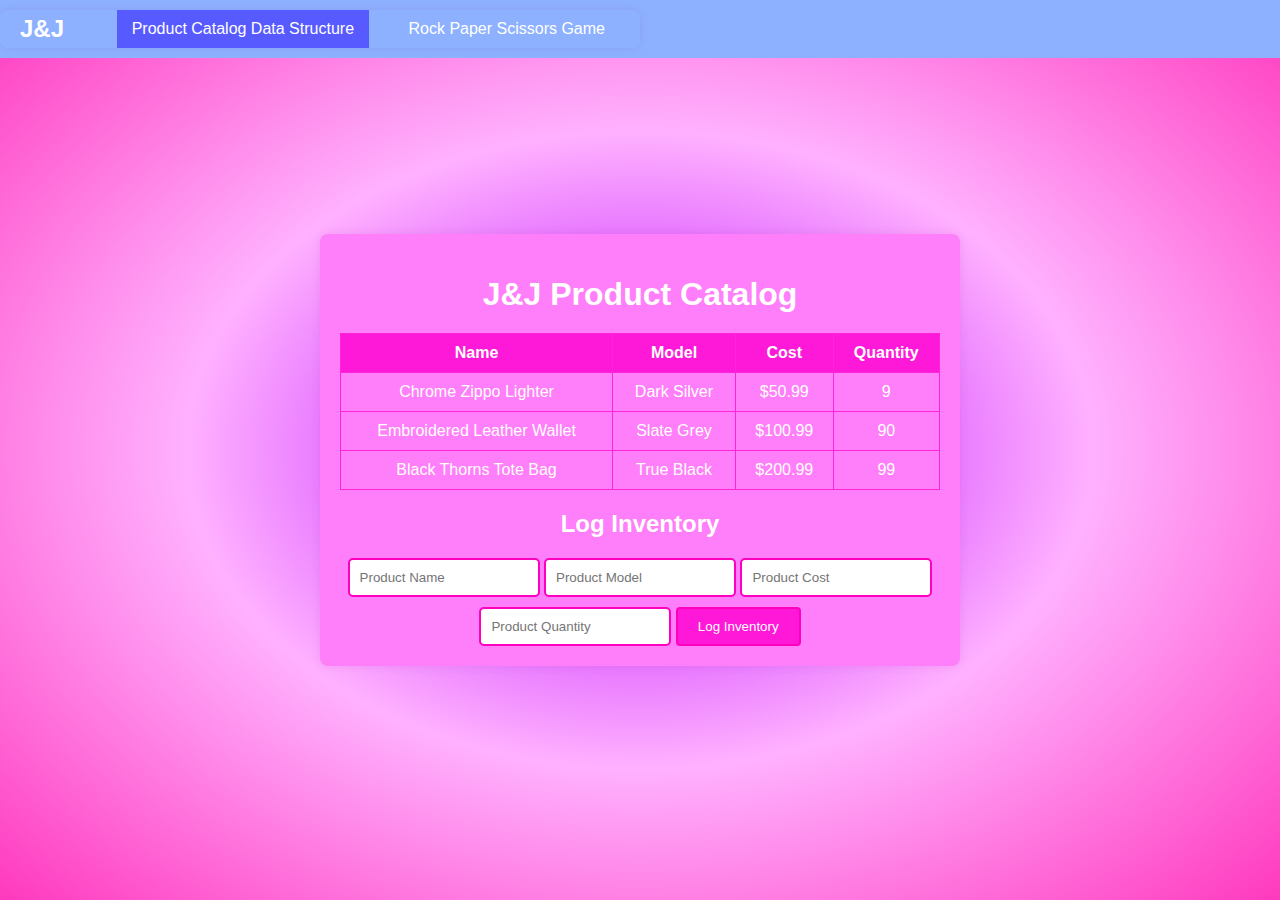
<file: index.html>
<!DOCTYPE html>
<html lang="en">

<head>
  <meta charset="utf-8">
  <meta name="viewport" content="width=device-width">
  <title>Product Catalog Data Structure | Julia Johnson</title>
  <link href="index.css" rel="stylesheet" type="text/css" />
</head>

<body>
  <header>
    <nav id="navbar">
      <div class="container">
        <h1 class="logo">J&J</h1>
          <ul>
            <li><a class="current">Product Catalog Data Structure</a></li>
            <li><a href="game.html">Rock Paper Scissors Game</a></li>
          </ul>
      </div>
    </nav>
    </div>
</header>
  <div class="container">
    <h1>J&J Product Catalog</h1>
    <table id="productTable">
      <thead>
        <tr>
          <th>Name</th>
          <th>Model</th>
          <th>Cost</th>
          <th>Quantity</th>
        </tr>
      </thead>
      <tbody>
        <!-- Inventory items will be inserted here by JavaScript -->
      </tbody>
    </table>
    <h2>Log Inventory</h2>
    <input type="text" id="productName" placeholder="Product Name">
    <input type="text" id="productModel" placeholder="Product Model">
    <input type="number" id="productCost" placeholder="Product Cost">
    <input type="number" id="productQuantity" placeholder="Product Quantity">
    <button id="logInventoryButton">Log Inventory</button>
  </div>
  <script src="index.js"></script>
</body>

</html>
</file>
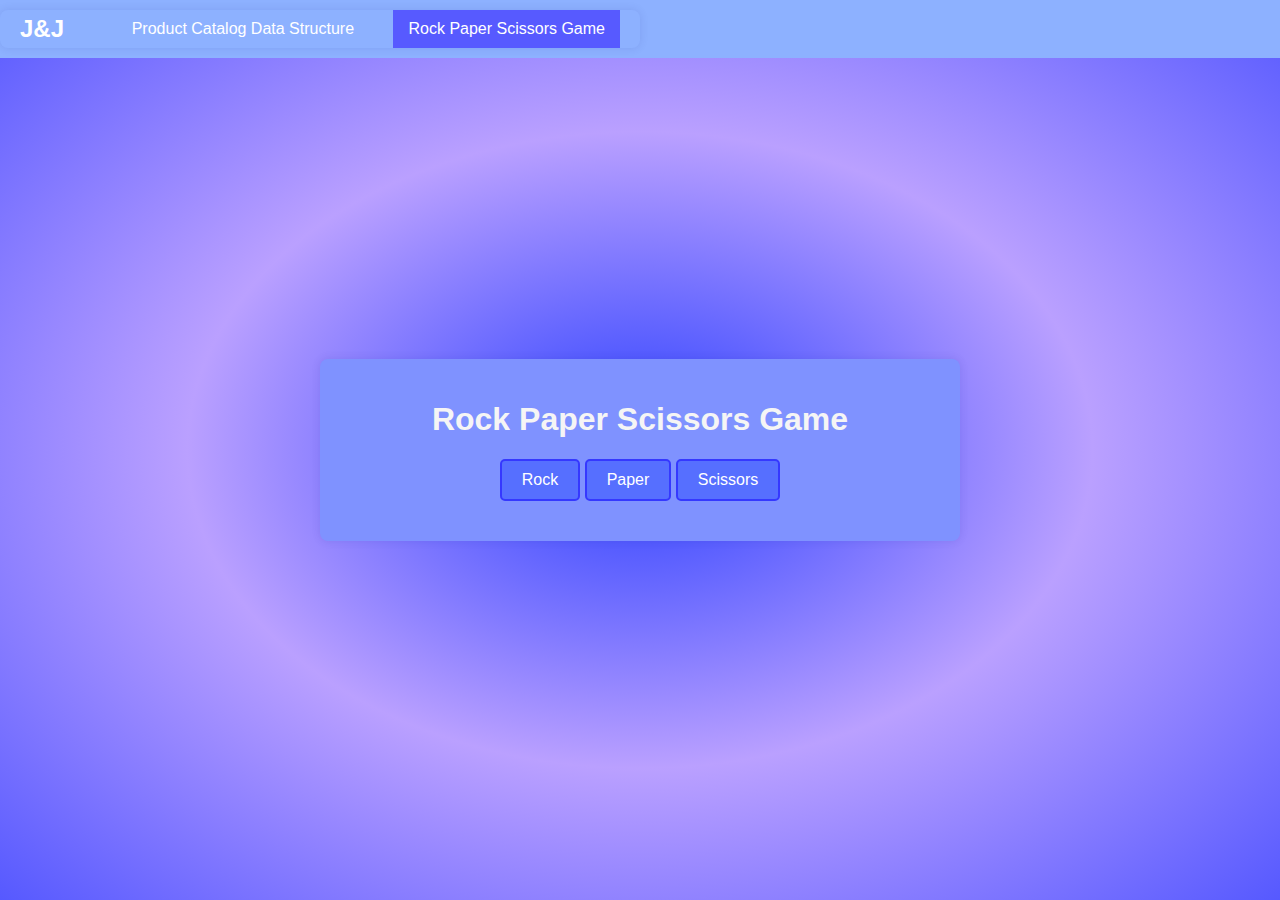
<file: game.html>
<!DOCTYPE html>
<html lang="en">
  <head>
    <meta charset="utf-8" />
    <title>Rock Paper Scissors Game</title>
    <link rel="stylesheet" href="game.css" />
  </head>
  <body>
    <header>
      <nav id="navbar">
        <div class="container">
          <h1 class="logo">J&J</h1>
            <ul>
              <li><a href="index.html">Product Catalog Data Structure</a></li>
              <li><a class="current">Rock Paper Scissors Game</a></li>
            </ul>
        </div>
      </nav>
      </div>
</header>
    <div class="container">
      <h1>Rock Paper Scissors Game</h1>
      <div class="choices">
        <button id="rock" class="choice">Rock</button>
        <button id="paper" class="choice">Paper</button>
        <button id="scissors" class="choice">Scissors</button>
      </div>
      <div class="result">
        <p id="result-text"></p>
      </div>
    </div>
    <script src="game.js"></script>
  </body>
</html>
</file>
<file: index.css>
body {
    font-family: "Lucida Sans", "Lucida Sans Regular", "Lucida Grande",
      "Lucida Sans Unicode", Geneva, Verdana, sans-serif;
    color: white;
    background-image: radial-gradient( rgb(183, 0, 255),  rgb(255, 177, 255), rgb(255, 57, 189));
    display: flex;
    justify-content: center;
    align-items: center;
    height: 100vh;
    margin: 0;
  }
  
  .container {
    background-color: rgb(255, 126, 249);
    padding: 20px;
    border-radius: 8px;
    box-shadow: 0 0 10px rgba(134, 0, 123, 0.1);
    width: 800px;
    max-width: 600px;
    text-align: center;
  }
  
  h1,
  h2 {
    margin-bottom: 20px;
  }
  
  table {
    width: 100%;
    border-collapse: collapse;
    margin-bottom: 20px;
  }
  
  th,
  td {
    padding: 10px;
    border: 1px solid rgb(255, 35, 218);
  }
  
  th {
    background-color: rgb(253, 25, 215);
  }
  
  input[type="text"],
  input[type="number"] {
    width: calc(50% - 22%);
    padding: 10px;
    margin: 10px 5 px;
    border: 2px solid rgb(255, 0, 191);
    border-radius: 5px;
  }
  
  button {
    padding: 10px 20px;
    border: 2px solid rgb(255, 0, 191);
    background-color: rgb(255, 24, 216);
    color: white;
    cursor: pointer;
    border-radius: 4px;
    margin-top: 10px;
  }
  
  button:hover {
    background-color: rgb(233, 0, 144);
  }
  
  #navbar {
    background-color: rgb(141, 177, 255);
    color: #fff;
    width: 100%;
    position: fixed;
    top: 0;
    left: 0;
    z-index: 1000;
    text-align: center;
    padding: 10px 0;
  }
  
  #navbar .container {
    background-color: rgb(141, 177, 255);
    display: flex;
    justify-content: space-between;
    align-items: center;
    padding: 0 20px;
  }
  
  #navbar h1.logo {
    margin: 0;
    padding: 0;
    font-size: 24px;
  }
  
  #navbar ul {
    list-style: none;
    margin: 0;
    padding: 0;
  }
  
  #navbar ul li {
    display: inline-block;
    margin-right: 20px;
  }
  
  #navbar ul li:last-child {
    margin-right: 0;
  }
  
  #navbar ul li a {
    display: block;
    padding: 10px 15px;
    text-decoration: none;
    color: #fff;
  }
  
  #navbar ul li a:hover,
  #navbar ul li a.current {
    background-color: rgb(87, 90, 255);
  }
  
  #navbar button {
    display: inline-block;
    font-size: 14px;
    color: #fff;
    background: rgb(53, 56, 255);
    border: 1px solid rgb(87, 90, 255);
    padding: 12px;
    cursor: pointer;
  }
  
  #navbar button:hover {
    background: rgb(50, 14, 255);
  }
</file>
<file: game.css>
body {
    font-family: 'Lucida Sans', 'Lucida Sans Regular', 'Lucida Grande', 'Lucida Sans Unicode', Geneva, Verdana, sans-serif;
    display: flex;
    justify-content: center;
    align-items: center;
    height: 100vh;
    margin: 0;
    background-image: radial-gradient( rgb(42, 63, 255),  rgb(186, 160, 255), rgb(86, 89, 255));
    color: whitesmoke;
}

.container {
    text-align: center;
    background-color: rgb(127, 146, 255);
    padding: 20px;
    border-radius: 8px;
    box-shadow: 0 0 10px rgba(1, 20, 107, 0.1);
    width: 800px;
    max-width: 600px;
}

.choices {
    margin: 20px 0;
}

.choice {
    padding: 10px 20px;
    margin: 5;
    font-size: 16px;
    cursor: pointer;
    border: 2px solid rgb(53, 56, 255);
    border-radius: 5px;
    background-color: rgb(86, 111, 255);
    transition: background-color 0.3s, border-color 0.3s;
    color: white;
}

.choice:hover {
    background-color: rgb(55, 19, 255);
    border-color: rgb(53, 56, 255);
}

.result {
    margin-top: 20px;
    font-size: 16px;
}

#navbar {
    background-color: rgb(141, 177, 255);
    color: #fff;
    width: 100%;
    position: fixed;
    top: 0;
    left: 0;
    z-index: 1000;
    text-align: center;
    padding: 10px 0;
  }
  
  #navbar .container {
    background-color: rgb(141, 177, 255);
    display: flex;
    justify-content: space-between;
    align-items: center;
    padding: 0 20px;
  }
  
  #navbar h1.logo {
    margin: 0;
    padding: 0;
    font-size: 24px;
  }
  
  #navbar ul {
    list-style: none;
    margin: 0;
    padding: 0;
  }
  
  #navbar ul li {
    display: inline-block;
    margin-right: 20px;
  }
  
  #navbar ul li:last-child {
    margin-right: 0;
  }
  
  #navbar ul li a {
    display: block;
    padding: 10px 15px;
    text-decoration: none;
    color: #fff;
  }
  
  #navbar ul li a:hover,
  #navbar ul li a.current {
    background-color: rgb(87, 90, 255);
  }
  
  #navbar button {
    display: inline-block;
    font-size: 14px;
    color: #fff;
    background: rgb(53, 56, 255);
    border: 1px solid rgb(87, 90, 255);
    padding: 12px;
    cursor: pointer;
  }
  
  #navbar button:hover {
    background: rgb(50, 14, 255);
  }
</file>
